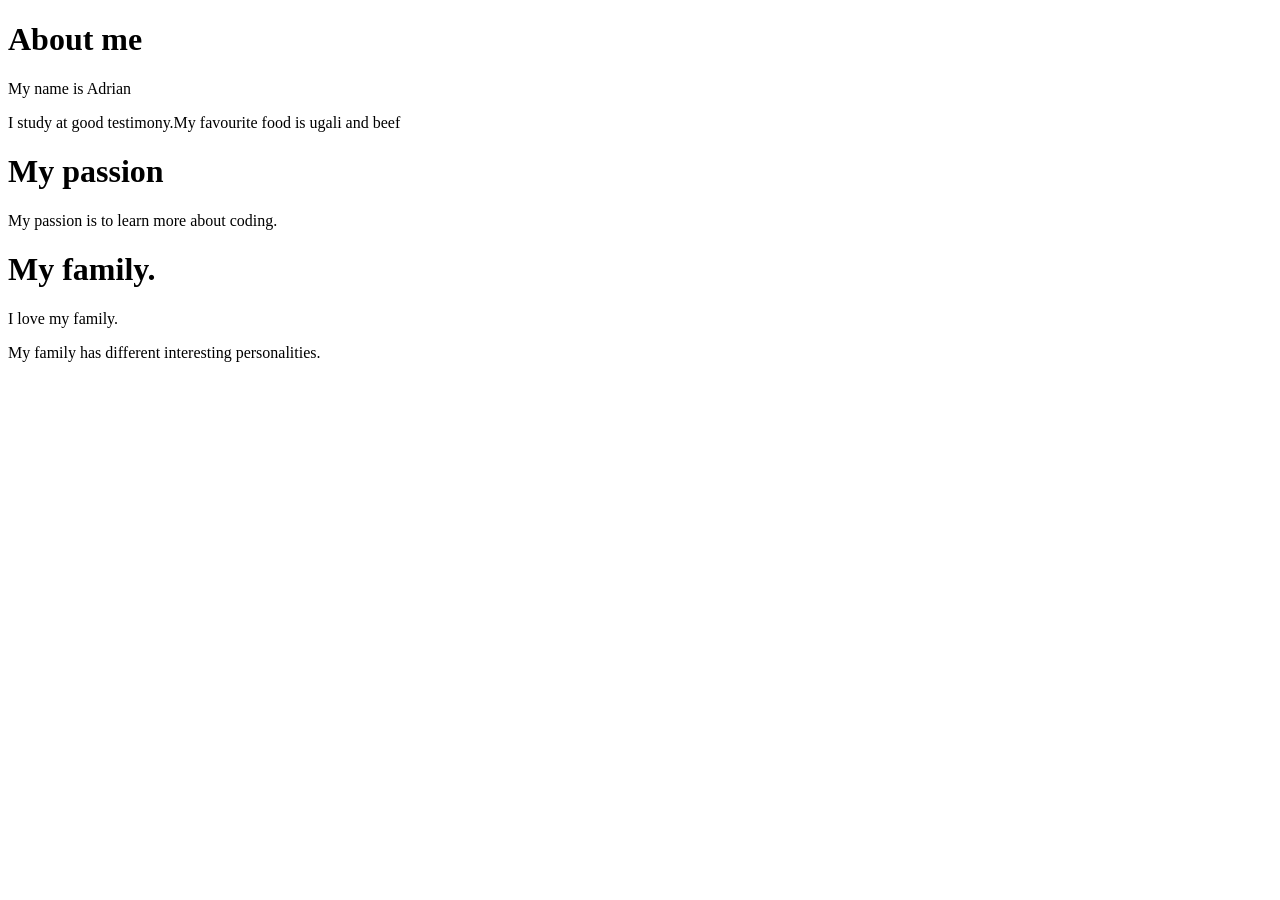
<file: index.html>
<!DOCTYPE html>
<html>
<head>

</head>
<title>
 My page   
</title>
<body>
<h1>About me</h1>
<p>My name is Adrian</p>  
<p>I study at good testimony.My favourite food is ugali and beef</p>
<h1>My passion</h1>
<p>My passion is to learn more about coding.</p>  
<h1>My family.</h1>
<p>I love my family.</p>
<p>My family has different interesting personalities.</p>
</body>    
</html>
</file>
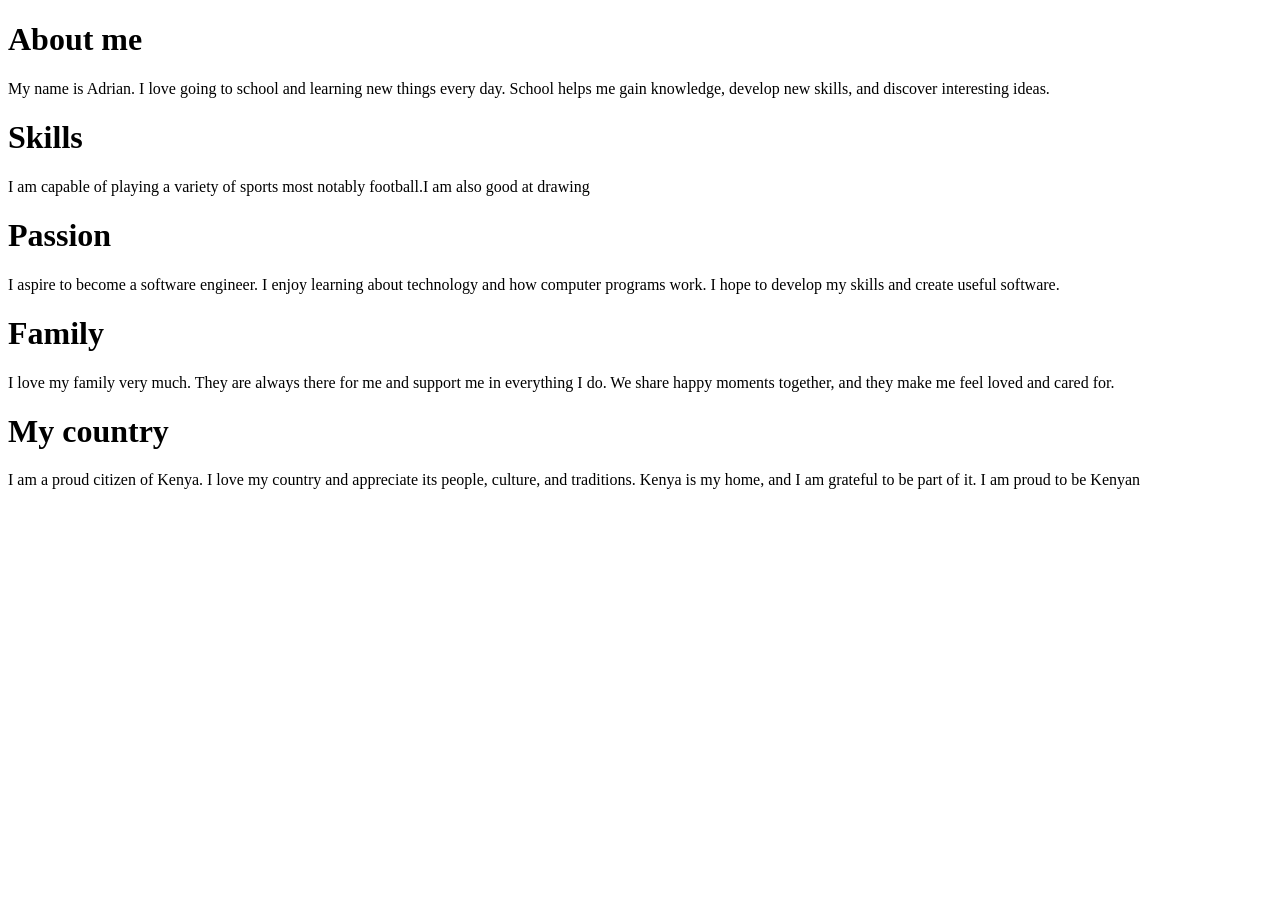
<file: Assignment.html>
<!DOCTYPE html>
<html>
<head>

</head>
<title>
 About me 
</title>
<body>
<h1>About me</h1>   
<p>My name is Adrian. I love going to school and learning new things every day. School helps me gain knowledge, develop new skills, and discover interesting ideas.</p> 
<h1>Skills</h1>
<p>I am capable of playing a variety of sports most notably football.I am also good at drawing</p>
<h1>Passion</h1>
<p>I aspire to become a software engineer. I enjoy learning about technology and how computer programs work. I hope to develop my skills and create useful software.</p>
<h1>Family</h1>
<p>I love my family very much. They are always there for me and support me in everything I do. We share happy moments together, and they make me feel loved and cared for.</p>
<h1>My country</h1>
<p>I am a proud citizen of Kenya. I love my country and appreciate its people, culture, and traditions. Kenya is my home, and I am grateful to be part of it. I am proud to be Kenyan</p>
</body>    
</html>
</file>
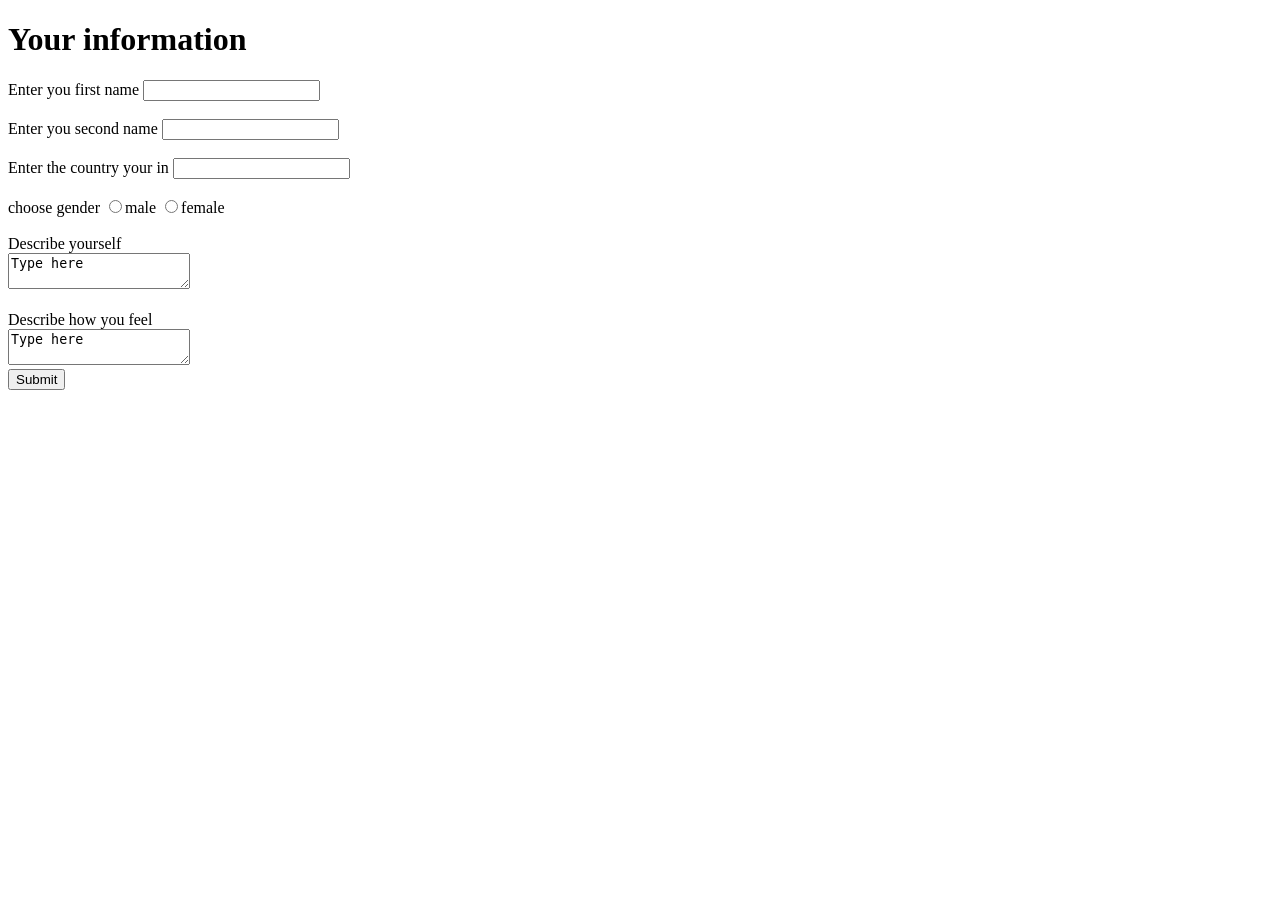
<file: assignment2.html>
<!DOCTYPE html>
<html>
<body>
<form>
<h1>Your information</h1>    
<label form="Enter you first name">Enter you first name</label>
<Input type="text">
<br>    
<br>
<label form="Enter your second name">Enter you second name</label>
<input type="text">
<br>
<br>
<lable form="Enter the country your in">Enter the country your in</lable>
<input type="text">
<br>
<br>
<lable form="choose gender">choose gender</lable>
<input type="radio"value male>male
<input type="radio"value female>female
<br>
<br>
<label form="Describe yourself">Describe yourself</label>
<br>
<textarea name="comments">Type here</textarea>
<br>
<br>
<label form="Describe how you feel">Describe how you feel</label>
<br>
<textarea name="comments">Type here</textarea>
<br>
<button>Submit</button>
</form>
</body>    
</html>
</file>
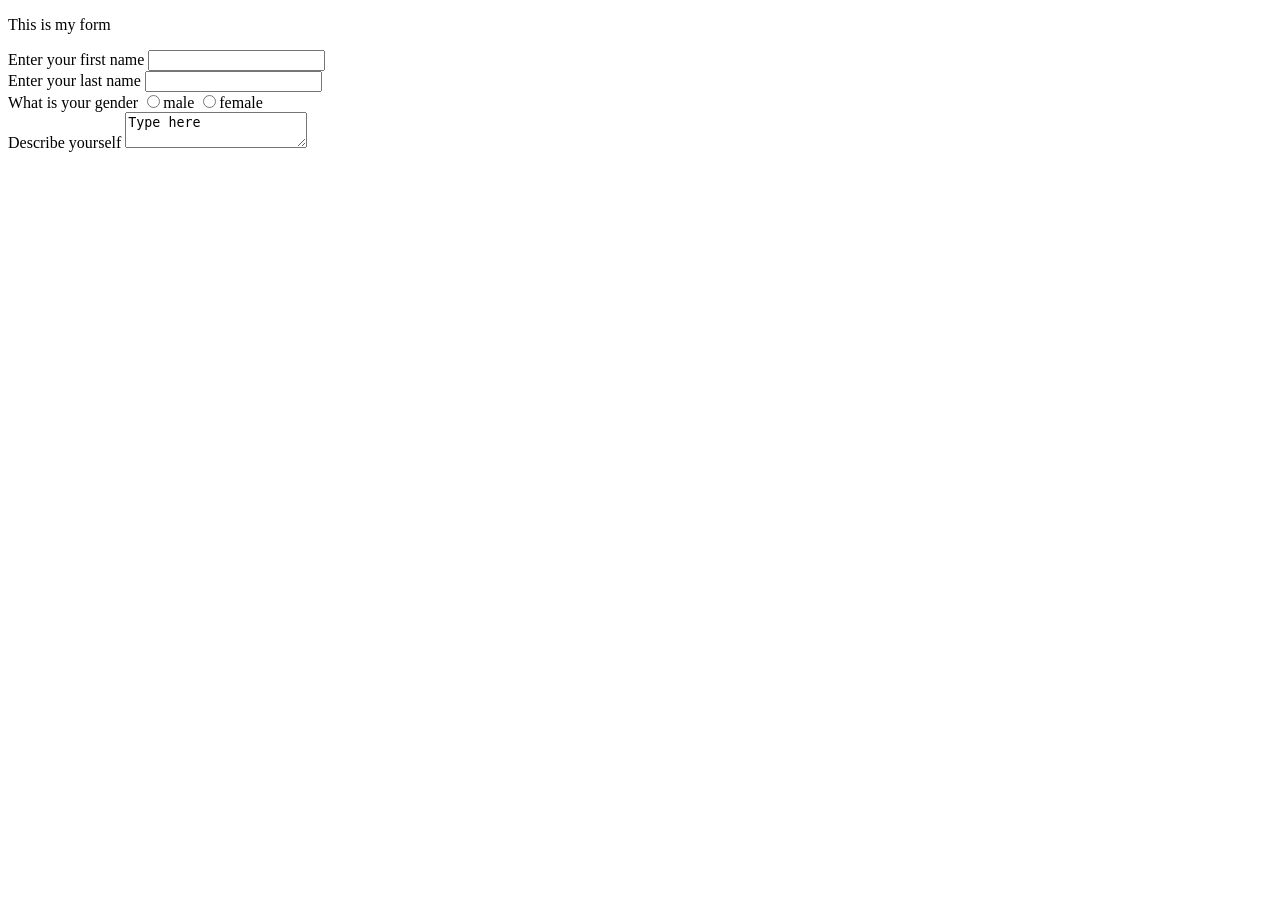
<file: Example.html>
<!DOCTYPE html>
<html lang="en">

<head>
    <meta charset="UTF-8">
    <meta name="viewport" content="width=device-width, initial-scale=1.0">
    <title>Document</title>
</head>

<body>
    <p>This is my form</p>
    <form>
        <Label for="Enter your first name">Enter your first name</Label>
        <input type="text">
        <br>
        <lable for="Enter your last name ">Enter your last name</lable>
        <input type="text">
        <br>
        <lable for="What is your gender">What is your gender</lable>
        <input type="radio" value male>male
        <input type="radio" value female>female
        <br>
        <lable for="Describe yourself">Describe yourself</lable>
        <textarea name="Type here">Type here</textarea>

    </form>
</body>

</html>
</file>
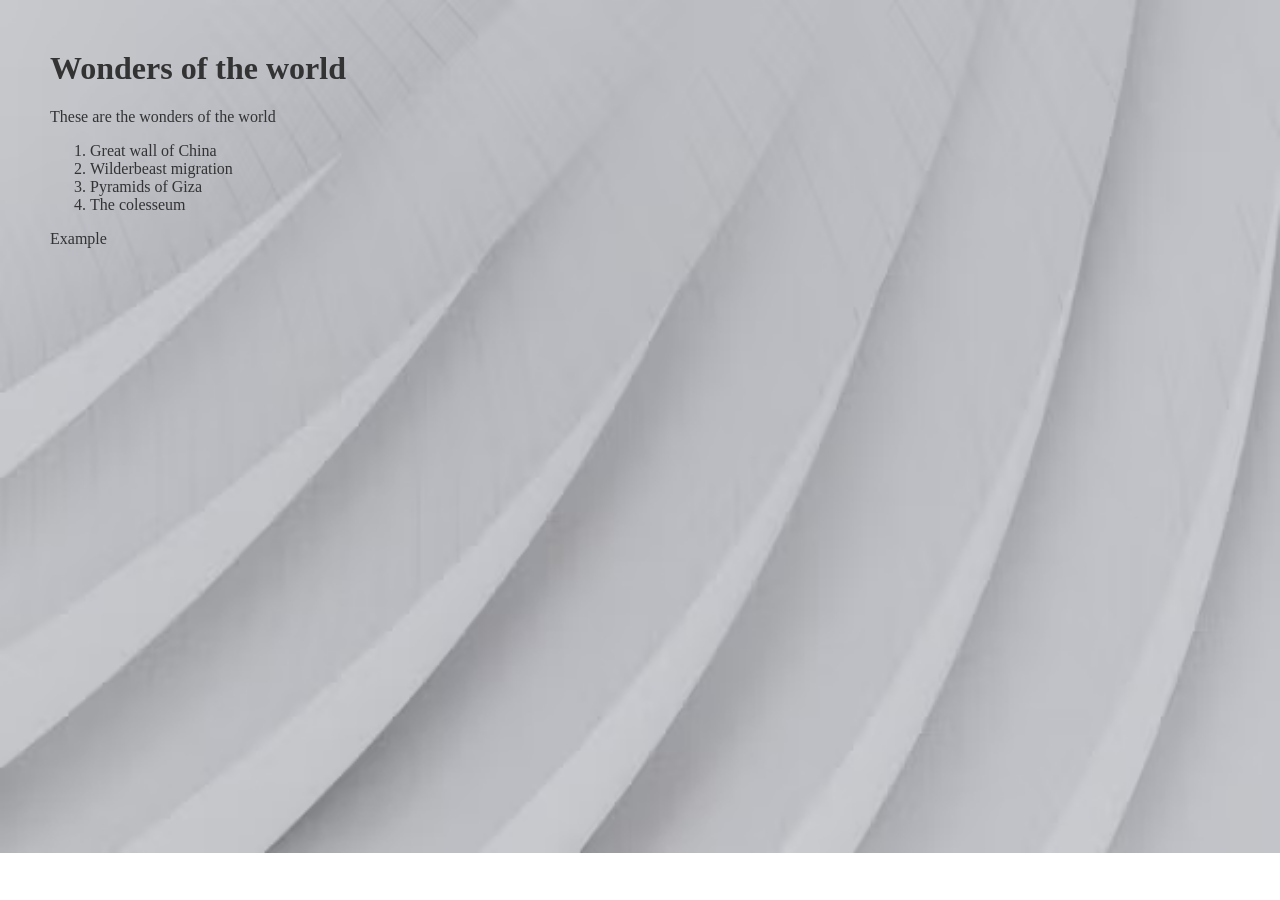
<file: Style.html>
<!DOCTYPE html>
<html lang="en">

<head>
    <meta charset="UTF-8">
    <meta name="viewport" content="width=device-width, initial-scale=1.0">
    <title>Document</title>
    <link rel="stylesheet" href="Style.css">
</head>

<body>
    <h1>Wonders of the world</h1>
    <p id="para1">These are the wonders of the world</p>
    <ol>
        <li>Great wall of China</li>
        <li>Wilderbeast migration</li>
        <li>Pyramids of Giza</li>
        <li>The colesseum</li>
    </ol>
    <p id="para2">Example</p>
    <form>
    <label for=""></label>    
    </form>
</body>

</html>
</file>
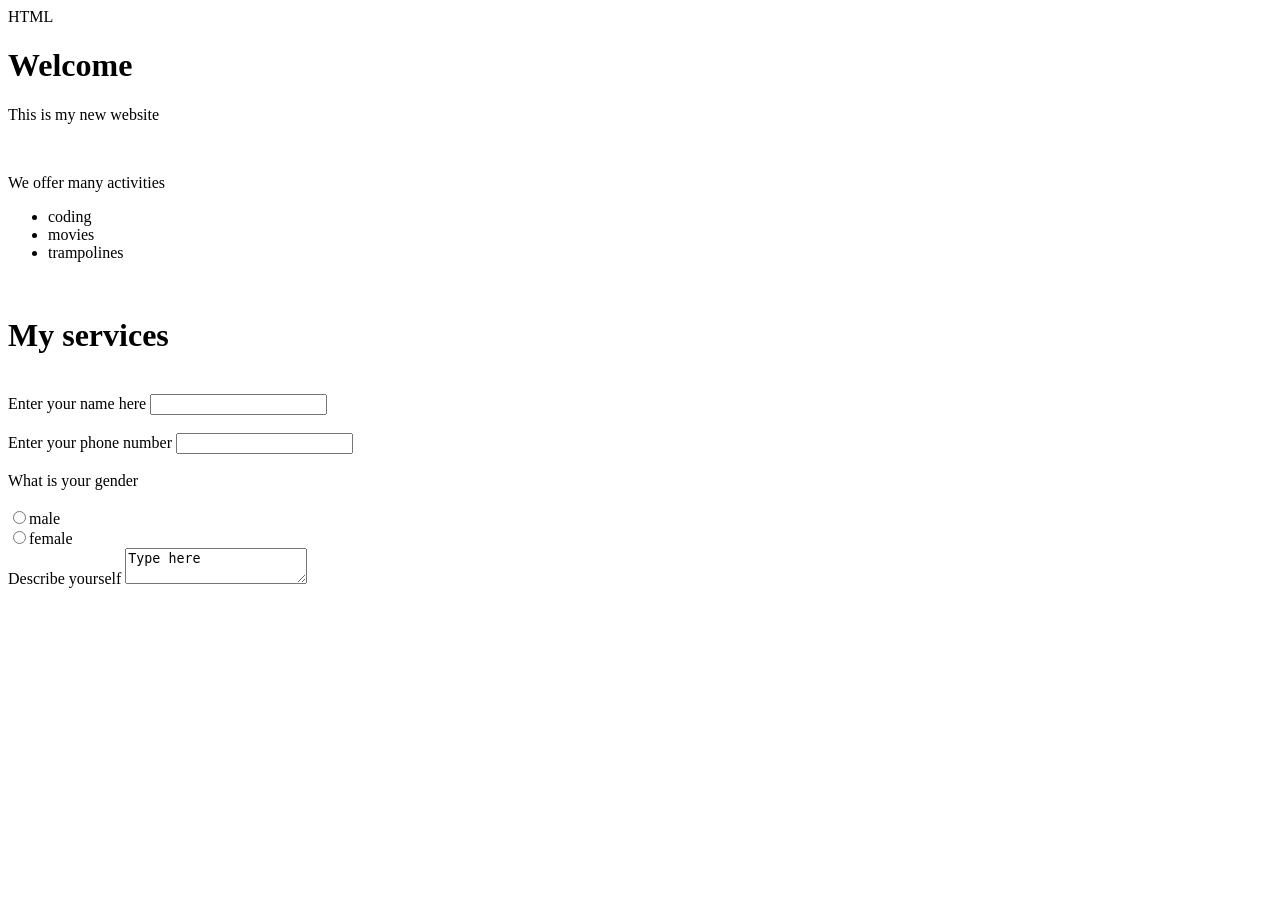
<file: waza.html>
<!DOCTYPE html>
<html>
<head>HTML</head>
<title>Wow</title>    
<body>
<h1>Welcome</h1>
<p>This is my new website</p> 
<br>
<p>We offer many activities</p>
<ul>
<li>coding</li> 
<li>movies</li>
<li>trampolines</li>   
</ul>
<br>
<h1>My services</h1>
<br>
<form>
<lable form="Enter your name here">Enter your name here</lable>
<input type="text">
<br>
<br>
<lable form="Enter your phone number">Enter your phone number</lable>
<input type="text">
<br>
<br>
<lable form="What is your gender">What is your gender</lable>
<br>
<br>
<input type="radio"value male>male
<br>
<input type="radio"value female>female
<br>
<lable form="Describe yourself">Describe yourself</lable>
<textarea name="Type here">Type here</textarea>
</form>
</body>
</html>
</file>
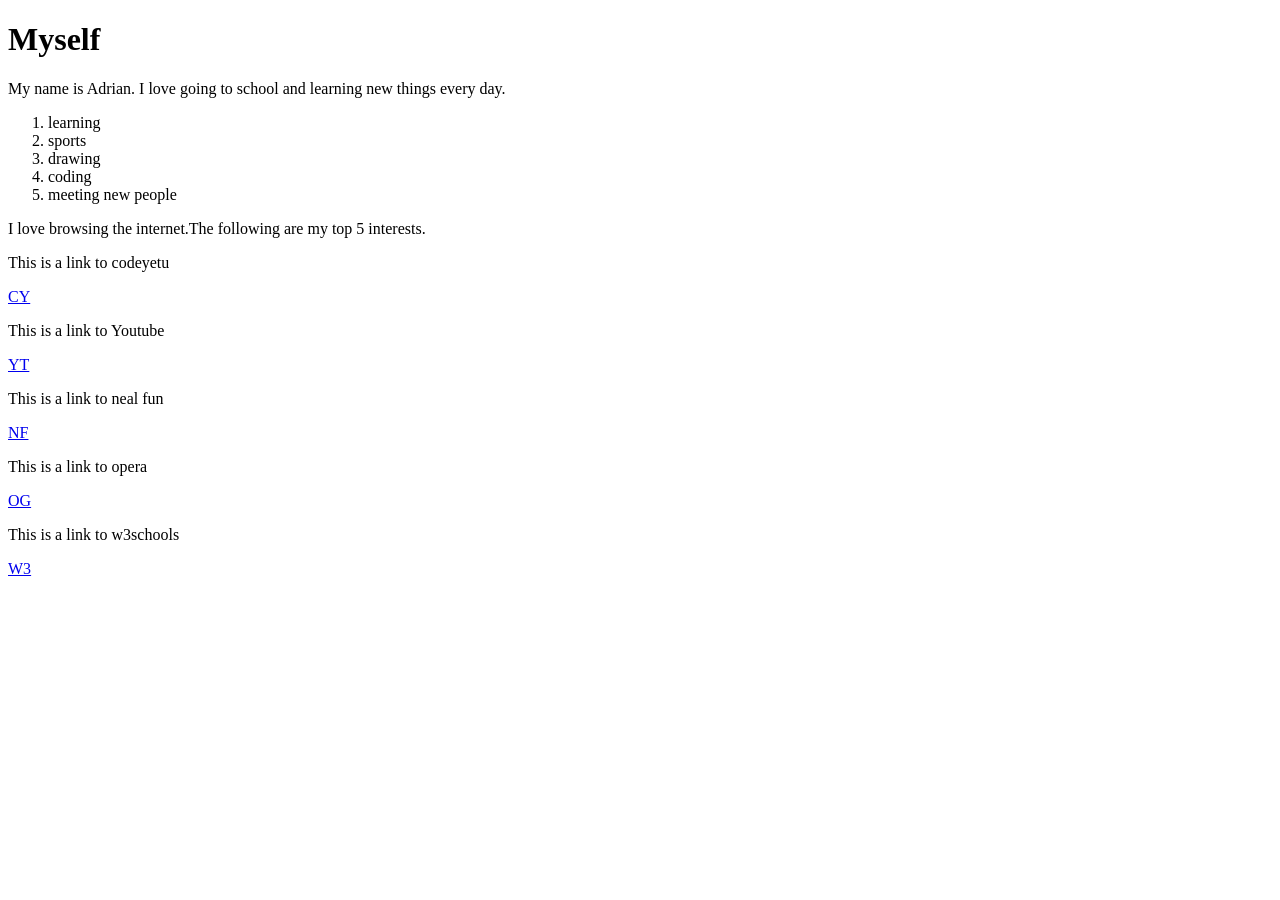
<file: work.html>
<!DOCTYPE html>
<html>
<head>

</head>
<title>

</title>
<body>
<h1>Myself</h1>
<p>My name is Adrian. I love going to school and learning new things every day.</p>
<ol>
<li>learning</li>
<li>sports</li>
<li>drawing</li>
<li>coding</li>
<li>meeting new people</li>    
</ol>

<p>I love browsing the internet.The following are my top 5 interests.</p>
<p>This is a link to codeyetu</p>
<a href="https://codeyetu.org/">CY</a>
<p>This is a link to Youtube</p>
<a href="https://www.youtube.com/">YT</a>
<p>This is a link to neal fun</p>
<a href="https://neal.fun/">NF</a>
<p>This is a link to opera</p>
<a href="https://www.opera.com/">OG</a>
<p>This is a link to w3schools</p>
<a href="https://www.w3schools.com/">W3</a>   
</body>    
</html>
</file>
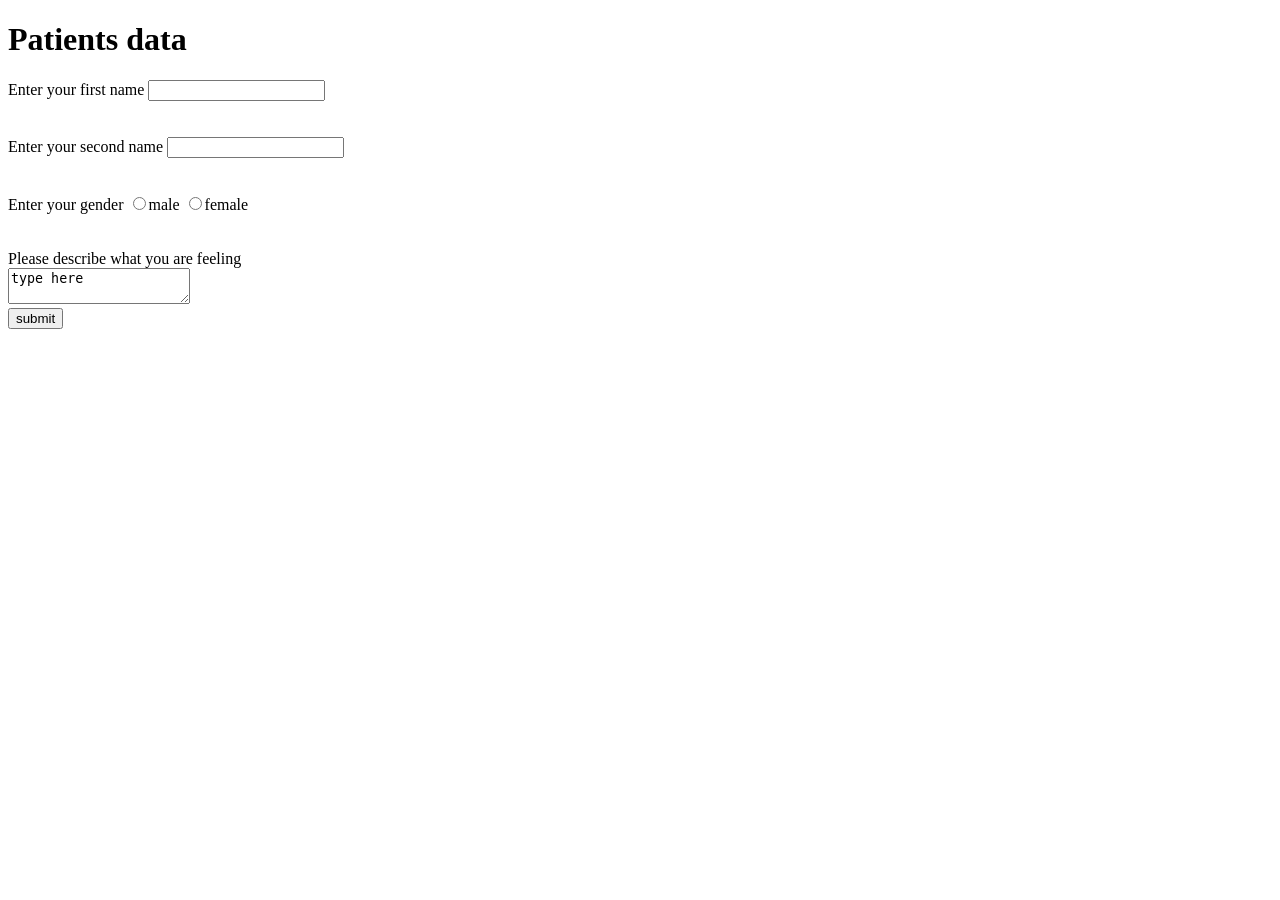
<file: work2.html>
<!DOCTYPE html>
<html>
<body>
<form>
<h1>Patients data</h1>
<label for="Enter your first name">Enter your first name</label>
<input type="text">
<br>
<br>
<br>
<label for="Enter you second name">Enter your second name</label>
<input type="text">
<br>
<br>
<br>
<lable for="Enter your gender">Enter your gender</lable>
<input type="radio"value="male">male
<Input type="radio"value="female">female
<br>
<br>
<br>
<label for="comments">Please describe what you are feeling</label>
<br>
<textarea name="comments">type here</textarea>
<br>
<button>submit</button>
</form>    
</body>    
</html>
</file>
<file: Style.css>
body {
    font-family: 'Times New Roman', Times, serif;
    background-image: url('bg-img.avif');
    background-size: cover;
    background-repeat: no-repeat;
    color: #333;
    margin: 50px 50px;
}

section {
    background-color: white;
    padding: 20px;
    margin-bottom: 20px;
    border-radius: 10px;
    box-shadow: 0 4px 10px rgba(176, 11, 11, 0.1);

}
</file>
